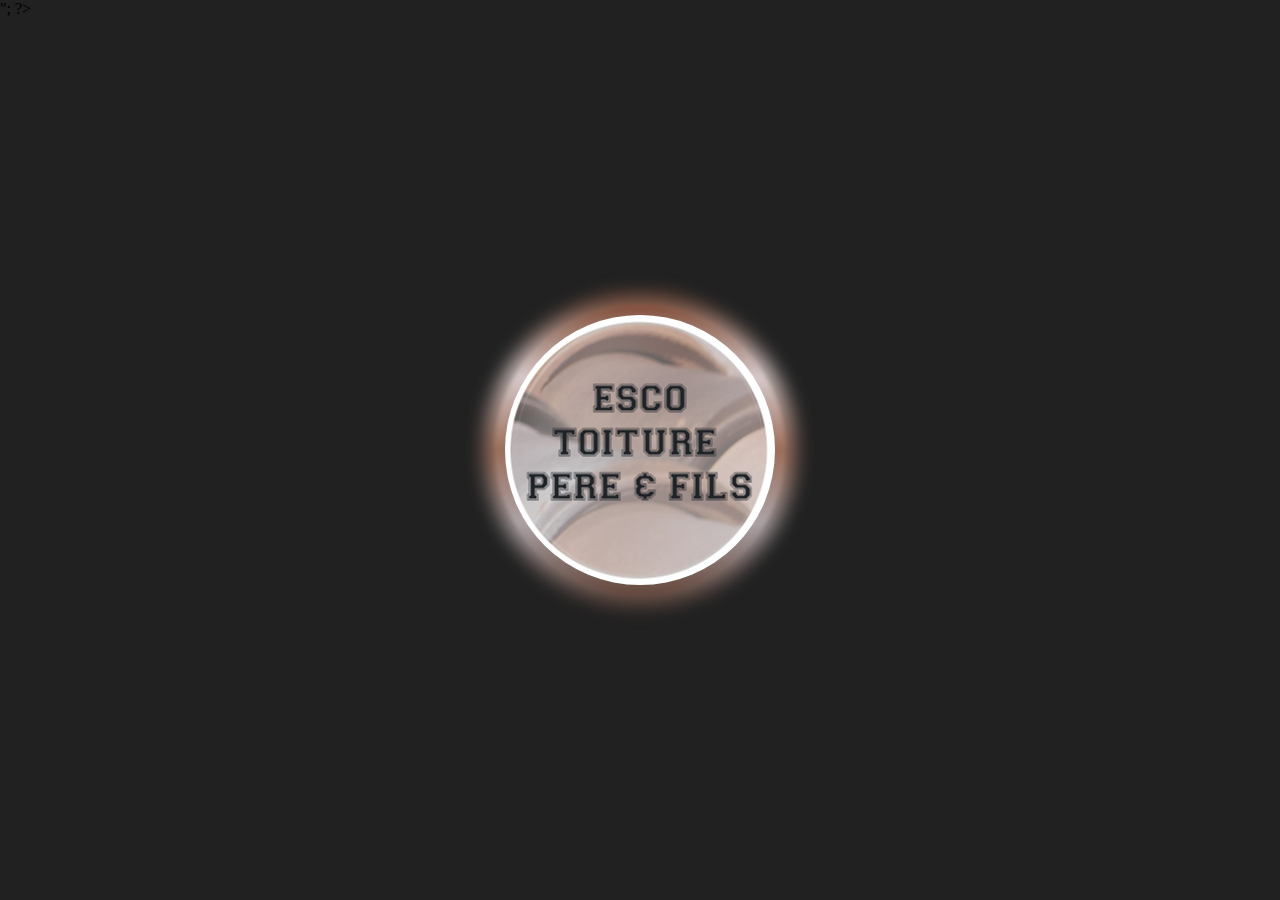
<file: index.html>
<!DOCTYPE html>
<html lang="fr">

<head>
    <meta charset="utf-8">
    <title>ESCO Toiture Père & Fils</title>
    <link rel="stylesheet" href="style_loader.css">
    <?php
    echo "<link href=\"style.css?t=".time()."\" rel=\"stylesheet\">";
    ?>
</head>

<body>
    <div class="container" id="preload">
        <div class="one"></div>
        <div class="two"></div>
        <div class="three"></div>
    </div>
    <script src="loader.js"></script>
</body>

</html>
</file>
<file: style_loader.css>
body {
    margin: 0;
    padding: 0;
    background-color: #212121;
}
.container {
    position: absolute;
    left: 50%;
    top: 50%;
    width: 270px;
    height: 270px;
    transform: translate(-50%, -50%);

}

.one {
    position: absolute;
    left: -20px;
    top: -20px;
    right: -20px;
    bottom: -20px;
    background: linear-gradient(#814e39, #d5c9c9, #9b6e5b, #aca3a6, #63463a);
    border-radius: 50%;
    filter: blur(10px);
    animation: animate 1s linear infinite;
}

.two{
    position: absolute;
    left: -10px;
    top: -10px;
    right: -10px;
    bottom: -10px;
    background: linear-gradient(#814e39, #d5c9c9, #9b6e5b, #aca3a6, #63463a);
    border-radius: 50%;
    filter: blur(2px);
    animation: animate 1s linear infinite;
}

.three {
    position: absolute;
    width: 100%;
    height: 100%;
    background: url(img/logo_circle.png) no-repeat center;
    opacity: 1;
    border-radius: 50%;
}

@keyframes animate{
    0%{ transform: rotate(0deg);}
    40%{ transform: rotate(90deg);}
    70%{ transform: rotate(180deg);}
    100%{ transform: rotate(360deg);}
}

@keyframes fadeout {
    from {opacity: 1;}
    to {opacity: 0;}
}
</file>
